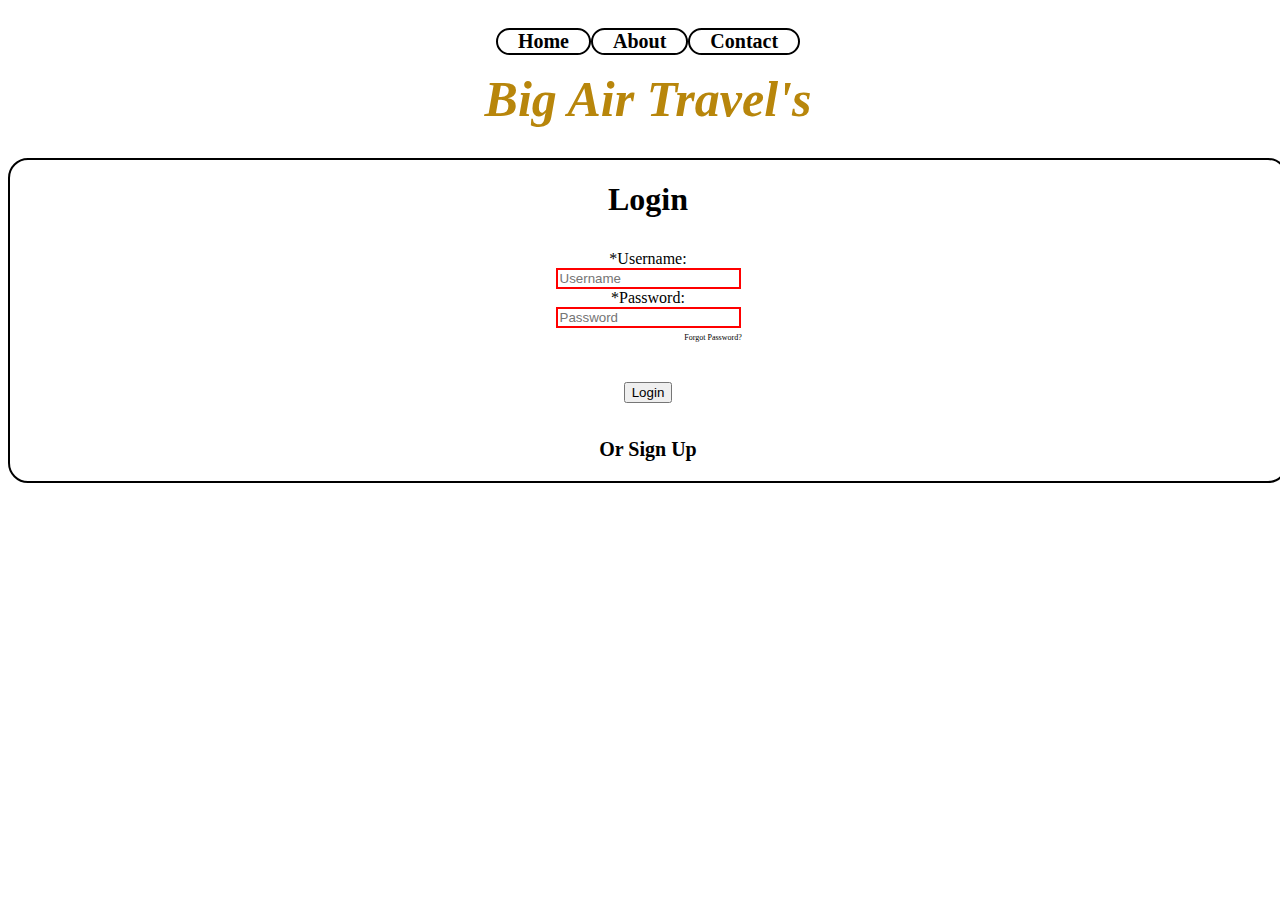
<file: index.html>
<!DOCTYPE html>
<html lang="en">
<head>
    <meta charset="UTF-8">
    <meta name="viewport" content="width=device-width, initial-scale=1.0">
    <title>Vacation Hot Spot</title>
    <link rel="stylesheet" href="style.css">
</head>
<body>
    <div class="nav_container">
        <nav>
            <ul id="stick">
                <li><a href="index.html">Home</a></li>
                <li><a href="about.html">About</a></li>
                <li><a href="contact.html">Contact</a></li>
            </ul>
        </nav>    
    </div>
    <h3>Big Air Travel's</h3>
    <div class="login">
        <h1>Login</h1>
        <form action="login.php" method="post">
            <label for="username">*Username:</label>
            <input type="text" name="username" id="username" placeholder="Username" required>
            <label for="password">*Password:</label>
            <input type="password" name="password" id="password" placeholder="Password" required>
        </form>
        <div class="forgot-password">
            <a href="forgot-password.html"><h2>Forgot Password?</h2></a>
        </div>
        <div id="login-btn">
            <button type="submit">Login</button>
        </div>
        <div class="sign">
            <a href="signup.html">Or Sign Up</a>
        </div>    
    </div>
</body>
</html>
</file>
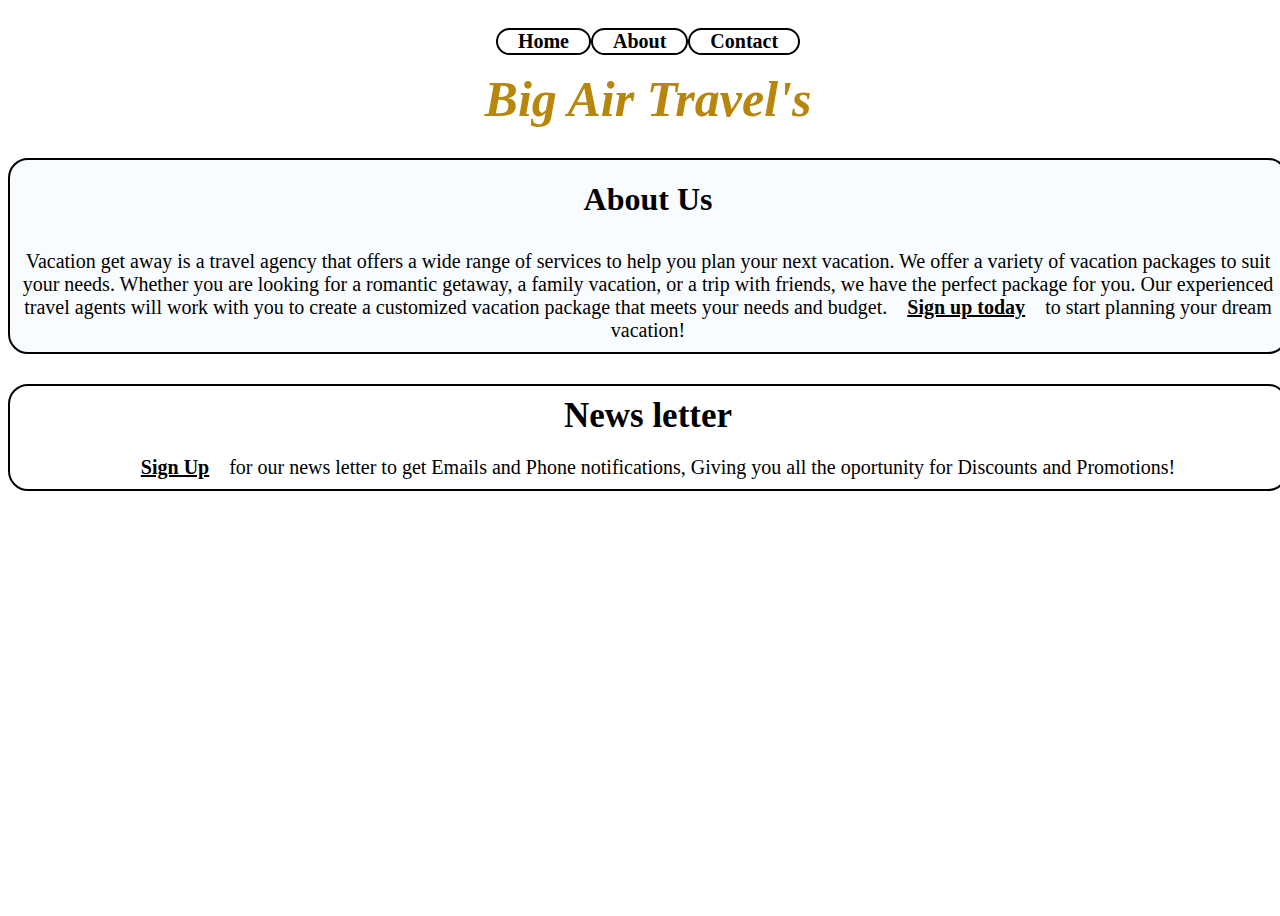
<file: about.html>
<!DOCTYPE html>
<html lang="en">
<head>
    <meta charset="UTF-8">
    <meta name="viewport" content="width=device-width, initial-scale=1.0">
    <title>Document</title>
    <link rel="stylesheet" href="style.css">
</head>
<body>
    <div class="nav_container">
        <nav>
            <ul id="stick">
                <li><a href="index.html">Home</a></li>
                <li><a href="about.html">About</a></li>
                <li><a href="contact.html">Contact</a></li>
            </ul>
        </nav>    
    </div>
    <h3>Big Air Travel's</h3>
    <div class="about">
        <h1>About Us</h1>
        <p> Vacation get away is a travel agency that offers a wide range of services 
            to help you plan your next vacation. We offer a variety of vacation packages to suit your needs. 
            Whether you are looking for a romantic getaway, a family vacation, or a trip with friends, 
            we have the perfect package for you. Our experienced travel agents will work with you 
            to create a customized vacation package that meets your needs and budget.<a href="signup.html"><b><u>Sign up today</u></b></a>to start planning your dream vacation!</p>
    </div>
    <div class="news">
        <h4>News letter</h4>
        <p><a href="signup.html"><b><u>Sign Up</u></b></a>for our news letter to get Emails and Phone notifications,
             Giving you all the oportunity for Discounts and Promotions!</p>
    </div>
</body>
</html>
</file>
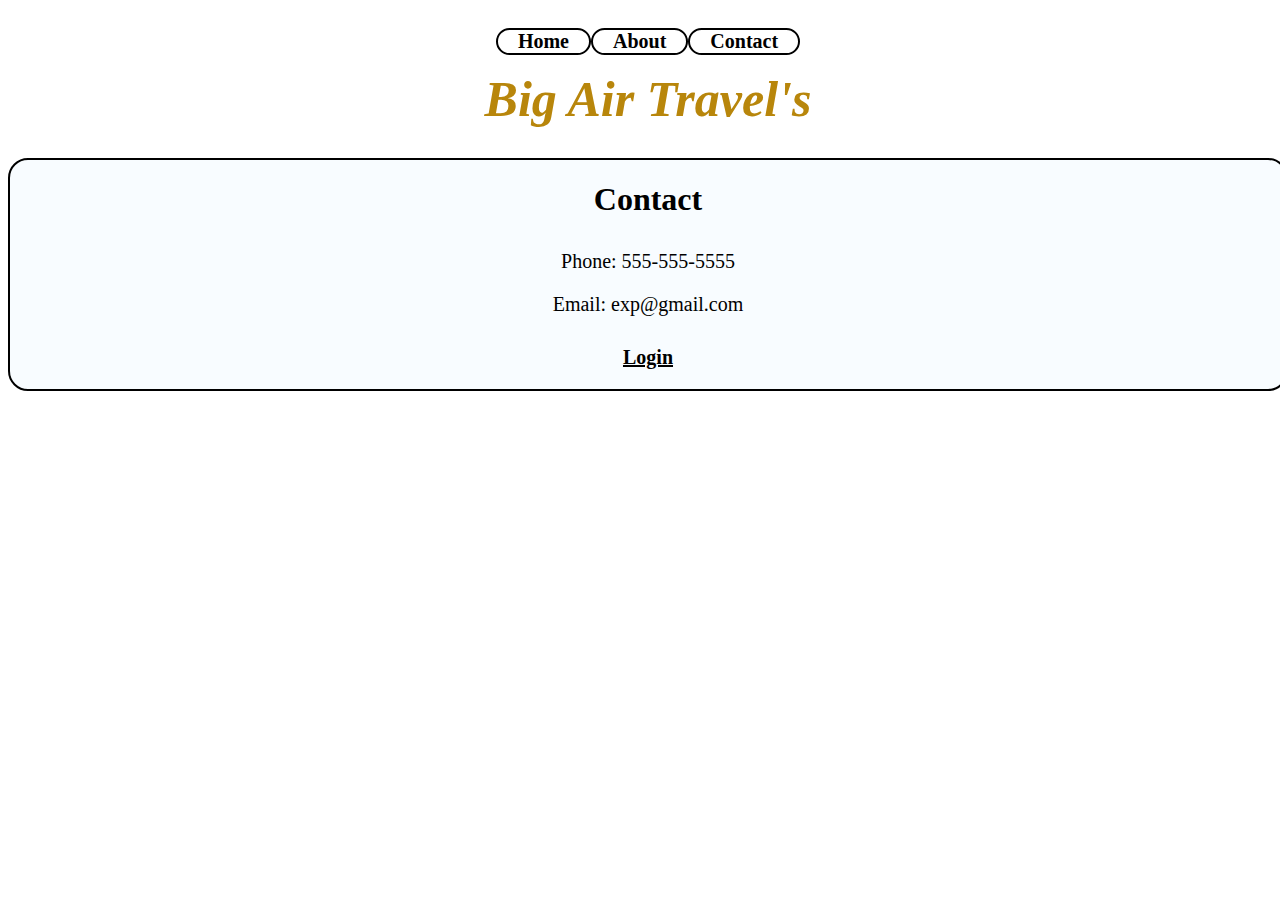
<file: contact.html>
<!DOCTYPE html>
<html lang="en">
<head>
    <meta charset="UTF-8">
    <meta name="viewport" content="width=device-width, initial-scale=1.0">
    <title>Document</title>
    <link rel="stylesheet" href="style.css">
</head>
<body>
    <div class="nav_container">
        <nav>
            <ul id="stick">
                <li><a href="index.html">Home</a></li>
                <li><a href="about.html">About</a></li>
                <li><a href="contact.html">Contact</a></li>
            </ul>
        </nav>    
    </div>
    <h3>Big Air Travel's</h3>
    <div class="contact">
        <h1>Contact</h1>
        <p>Phone: 555-555-5555</p>
        <p>Email: exp@gmail.com</p>
        <a href="index.html"><b><u>Login</u></b></a>
    </div>
</body>
</html>
</file>
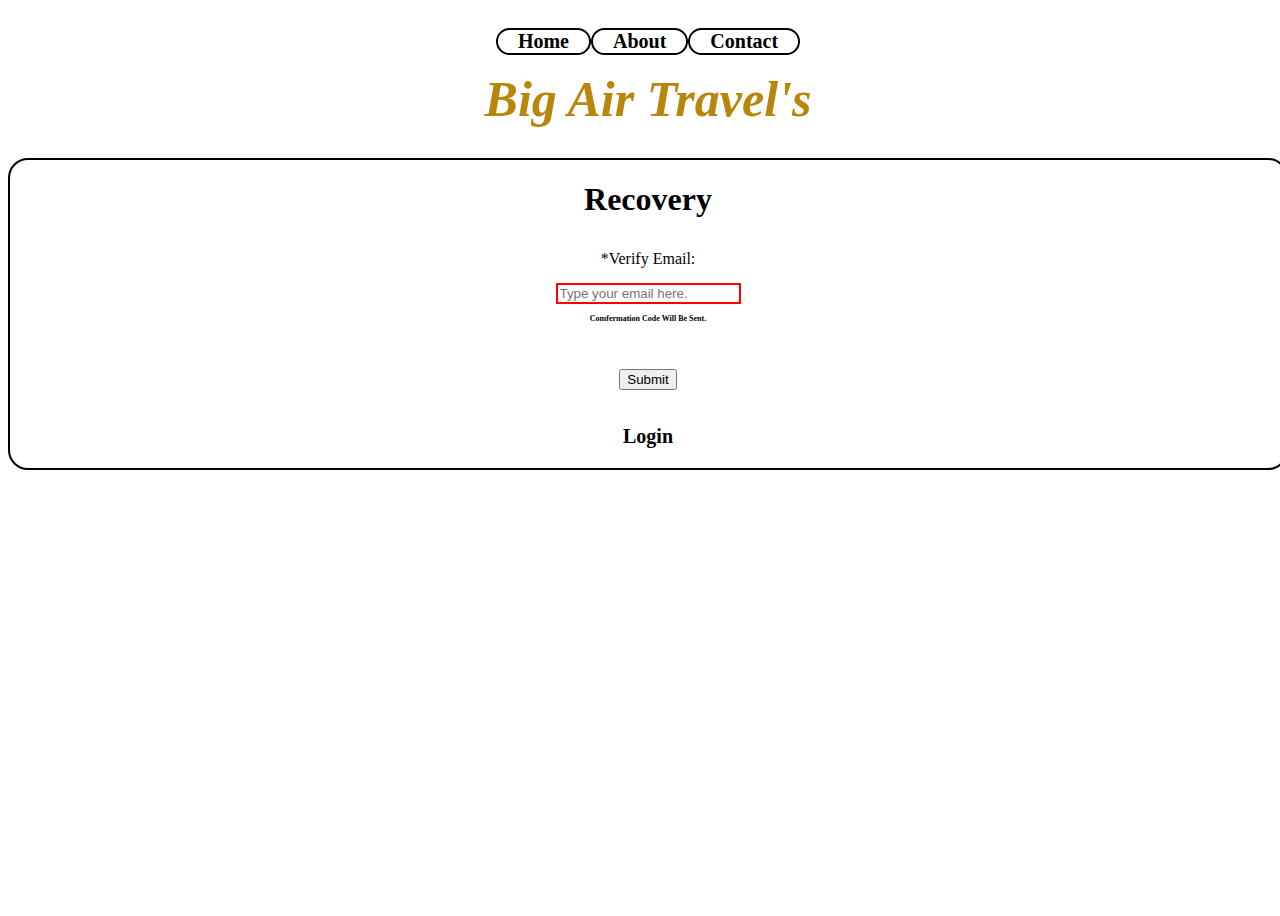
<file: forgot.html>
<!DOCTYPE html>
<html lang="en">
<head>
    <meta charset="UTF-8">
    <meta name="viewport" content="width=device-width, initial-scale=1.0">
    <title>Vacation Hot Spot</title>
    <link rel="stylesheet" href="style.css">
</head>
<body>
    <div class="nav_container">
        <nav>
            <ul id="stick">
                <li><a href="index.html">Home</a></li>
                <li><a href="about.html">About</a></li>
                <li><a href="contact.html">Contact</a></li>
            </ul>
        </nav>    
    </div>
    <h3>Big Air Travel's</h3>
    <div class="login">
        <h1>Recovery</h1>
        <form action="login.php" method="post">
            <label class="verify" for="email">*Verify Email:</label>
            <input type="email" name="email" id="email" placeholder="Type your email here." required>
            <p><h5>Comfermation Code Will Be Sent.</h5></p>
        </form>
        <div id="login-btn">
            <button type="submit">Submit</button>
        </div>
        <div class="sign">
            <a href="index.html">Login</a>
        </div>    
    </div>
</body>
</html>
</file>
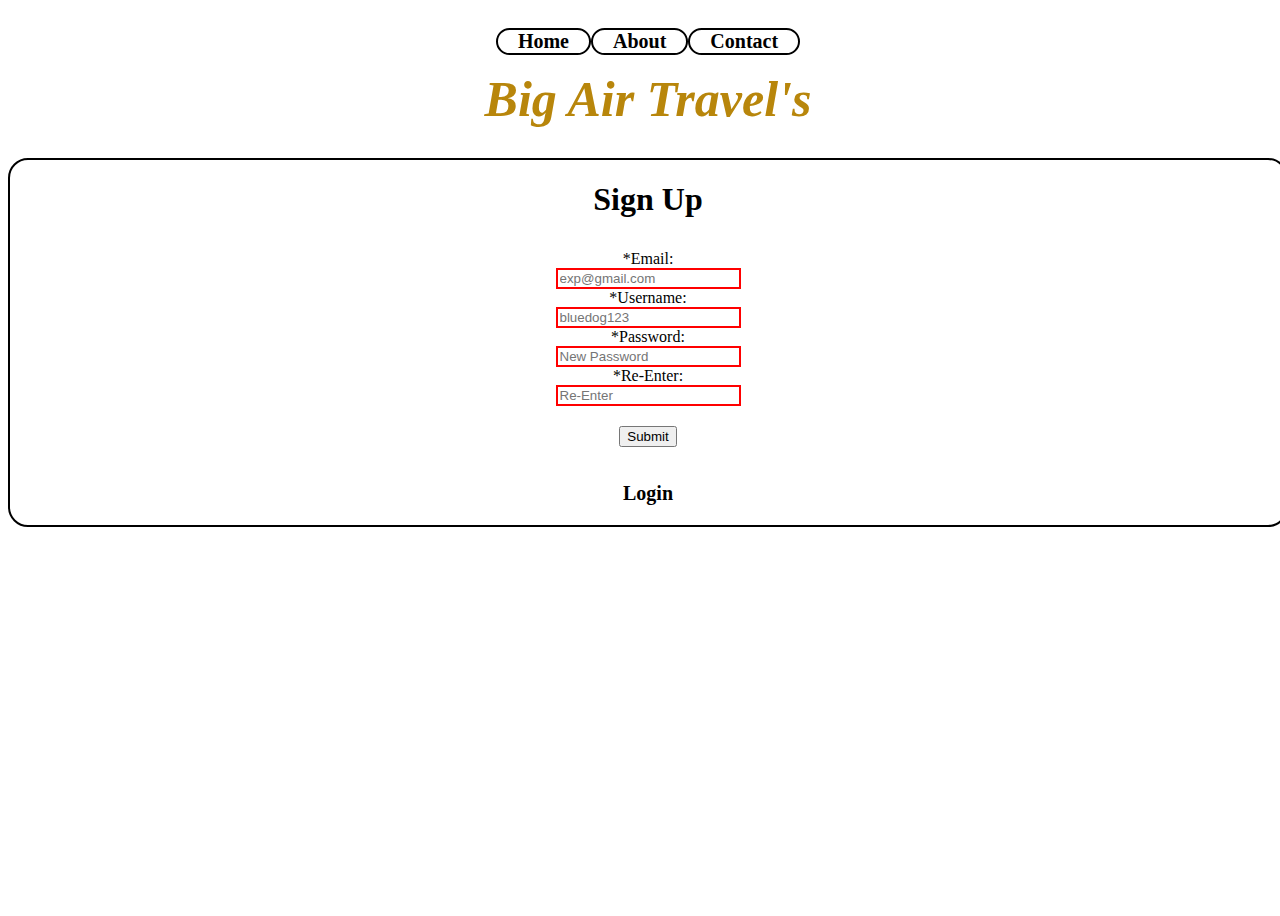
<file: signup.html>
<!DOCTYPE html>
<html lang="en">
<head>
    <meta charset="UTF-8">
    <meta name="viewport" content="width=device-width, initial-scale=1.0">
    <title>Document</title>
    <link rel="stylesheet" href="style.css">
</head>
<body>
    <div class="nav_container">
        <nav>
            <ul id="stick">
                <li><a href="index.html">Home</a></li>
                <li><a href="about.html">About</a></li>
                <li><a href="contact.html">Contact</a></li>
            </ul>
        </nav>    
    </div>
    <h3>Big Air Travel's</h3>
    <div class="signup">
        <h1>Sign Up</h1>
        <form action="login.php" method="post">
            <label for="email">*Email:</label>
            <input type="email" name="email" id="email" placeholder="exp@gmail.com" required>
            <label for="username">*Username:</label>
            <input type="text" name="username" id="username" placeholder="bluedog123" required>
            <label for="password">*Password:</label>
            <input type="password" name="password" id="password" placeholder="New Password" required>
            <label for="password">*Re-Enter:</label>
            <input type="password" name="reenter-password" minlength="1" id="password" placeholder="Re-Enter" required>
        </form>
        <div id="submit-btn">
            <button type="submit">Submit</button>
        </div>
        <div class="sign">
            <a href="index.html">Login</a>
        </div>    
    </div>
</body>
</html>
</file>
<file: style.css>
body {
    background-image:
    url("https://pics.freeartbackgrounds.com/midle/Sea_Sunrise_Sky_and_Sea_Background-464.jpg");
    background-size: cover;
    width: 100vw;
    height: 100vh;
}


.nav_container {
    position: sticky;
    list-style-type: none;
    display: flex;
    flex-direction: row;
    justify-content: center;
}

a{
    text-decoration: none;
    color: black;
    font-size: 20px;
    font-weight: bold;
    padding: 10px;
    margin: 10px;
    background-color: none;
}

ul{
    display: flex;
    width: 100%;
    padding: 20px;
    margin: 0;
    background-color: none;
}

li{
    list-style-type: none;
    font-size: 10px;
    font-weight: bold;
    color: black;
    text-decoration: none;
    border: 2px solid black;
    border-radius: 20px;
    background-color: none;
}

.contact{
    display: flex;
    flex-direction: column;
    justify-content: center;
    align-items: center;
    border: 2px solid black;
    border-radius: 20px;
    background-color: rgba(240, 248, 255, 0.467);
    margin-top: 30px;
}

.about {
    display: flex;
    flex-direction: column;
    justify-content: center;
    align-items: center;
    border: 2px solid black;
    border-radius: 20px;
    background-color: rgba(240, 248, 255, 0.467);
    margin-top: 30px;
    padding-left: 10px;
    padding-right: 10px;
}

.login {
    display: flex;
    flex-direction: column;
    align-items: center;
    border: 2px solid black;
    border-radius: 20px;
    background-color: rgba(255, 255, 255, 0.678);
    margin-top: 30px;
}

form {
    display: flex;
    flex-direction: column;
    justify-content: center;
    align-items: center;
    margin-top: 10px;
}

.forgot-password {
    display: flex;
    flex-direction: column;
    justify-content: end
}

#login-btn {
    margin-top: 10px;
    background-color: none;
    font-size: 20px;
    font-weight: bold;
    color: black;
}

#login-btn:hover {
    background-color: rgba(58, 186, 229, 0.748);
}

h2{
    margin-top: -15px;
    margin-left: 130px;
    text-align: end;
    font: 8px blue;
}

.sign {
    display: flex;
    flex-direction: column;
    align-items: center;
    margin-top: 15px;
}

.signup {
    display: flex;
    flex-direction: column;
    align-items: center;
    border: 2px solid black;
    border-radius: 20px;
    background-color: rgba(255, 255, 255, 0.678);
    margin-top: 30px;
}

#submit-btn {
    margin-top: 20px;
}

h3 {
    text-align: center;
    font-size: 50px;
    margin-top: -5px;
    margin-bottom: 10px;
    font-style: italic;
    color: darkgoldenrod;
}

.news{
    display: flex;
    flex-direction: column;
    align-items: center;
    border: 2px solid black;
    border-radius: 20px;
    background-color: rgba(255, 255, 255, 0.436);
    margin-top: 30px;
}

h4{
    text-align: center;
    font-size: 35px;
    margin-top: 10px;
    margin-bottom: 10px
}

p{
    text-align: center;
    font-size: 20px;
    margin-top: 10px;
    margin-bottom: 10px
}

input:invalid {
    border: 2px solid red;
}

input:valid {
    border: 2px solid rgb(20, 159, 191);
}

h5 {
    text-align: center;
    font-size: 8px;
    margin-top: -10px;
}

.verify {
    display: flex;
    margin-bottom: 15px;
}
</file>
